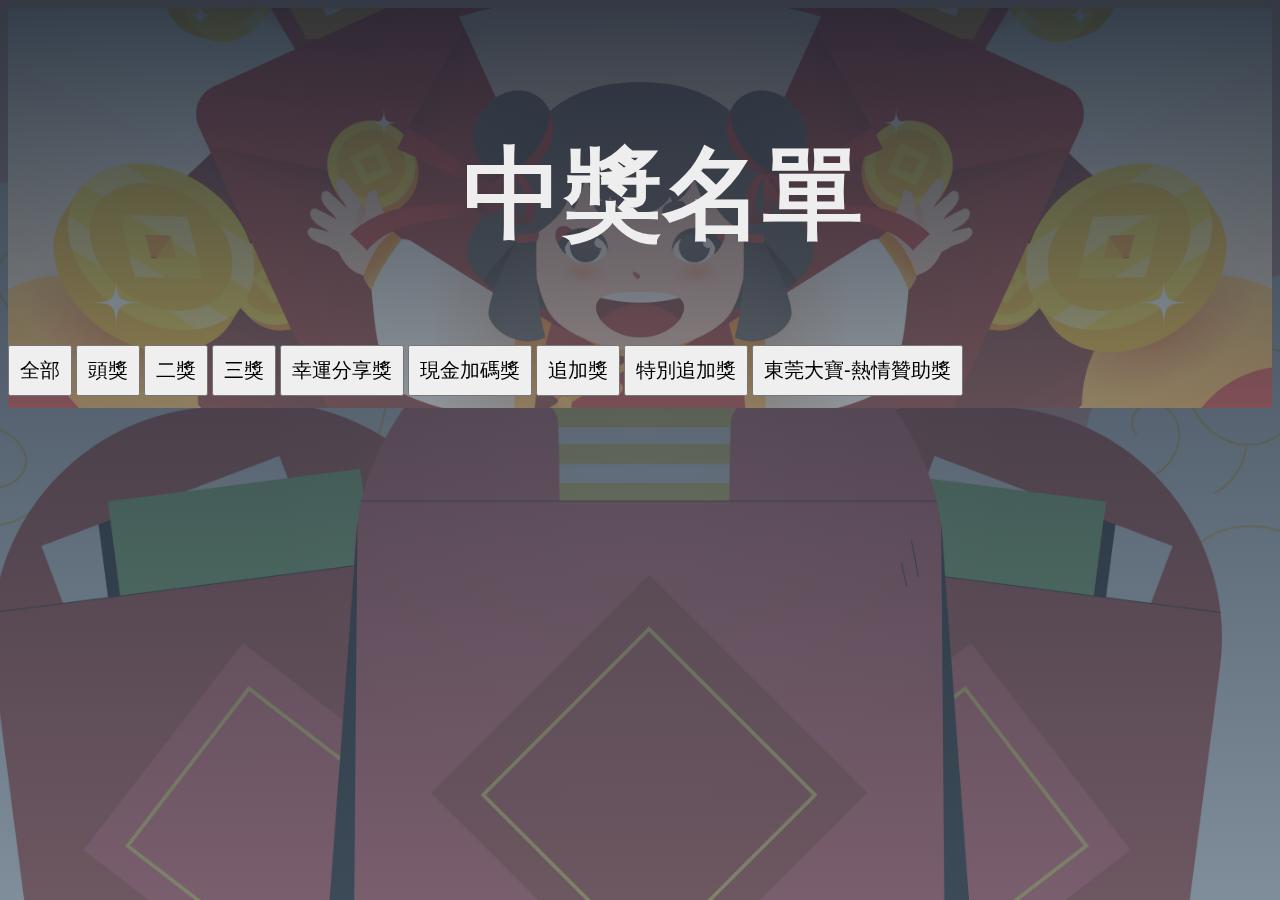
<file: winnersData.html>
<!DOCTYPE html>
<html lang="zh-Hant">
<head>
    <meta charset="UTF-8">
    <title>中獎名單</title>
    <meta name="viewport"
    content="width=device-width, initial-scale=1.0">
    <script src="https://cdn.sheetjs.com/xlsx-0.20.3/package/dist/xlsx.full.min.js"></script>
    <link href="https://cdn.jsdelivr.net/npm/bootstrap@5.3.8/dist/css/bootstrap.min.css" rel="stylesheet"
    integrity="sha384-sRIl4kxILFvY47J16cr9ZwB07vP4J8+LH7qKQnuqkuIAvNWLzeN8tE5YBujZqJLB" crossorigin="anonymous">
    <link rel="stylesheet" href="https://cdnjs.cloudflare.com/ajax/libs/animate.css/4.1.1/animate.min.css"/>
<body>
  <div class="main my-5">
    <audio id="bgm" src="./music/runrunman.mp3" loop preload="auto"></audio>
      <div class="container">
          <div class="row">
              <div class="col-2 smore-img">
                <div class="prize-tabs d-flex w-100 justify-content-center gap-4">
                  <button data-prize="all" class="activebtn btn btn-light">全部</button>
                  <button data-prize="1" class="btn btn-light">頭獎</button>
                  <button data-prize="2" class="btn btn-light">二獎</button>
                  <button data-prize="3" class="btn btn-light">三獎</button>
                  <button data-prize="9" class="btn btn-light">幸運分享獎</button>
                  <button data-prize="10" class="btn btn-light">現金加碼獎</button>
                  <button data-prize="12" class="btn btn-light">追加獎</button>
                  <button data-prize="11" class="btn btn-light">特別追加獎</button>
                  <button data-prize="13" class="btn btn-light">東莞大寶-熱情贊助獎</button>
                </div>
              </div>
              <div class="col-12 d-flex justify-content-center align-items-center bg-light p-5">
                  <ul id="winner-list"
                  class="fs-3 "></ul>
              </div>
          </div>
      </div>
  </div>

<style>
body::before {
  content: '';
  position: fixed;
  inset: 0;
  z-index: -1;

  background-image:
      radial-gradient(
      circle at center,
      rgba(255,255,255,0.03),
      rgba(255,255,255,0) 50%
      ),
      linear-gradient(
      180deg,
      rgba(30,42,56,0.9),
      rgba(74,94,113,0.7)
      ),
      url('prizeimg.jpg');
  background-repeat: no-repeat, no-repeat;
  background-position: center, center;
  background-size: cover;
}

ul {
  margin: 0;
  padding: 0;
  list-style: none;
  width: 100%;
  }

li {
  display: flex;
  justify-content: space-between;
  padding: 10px 0;
  border-bottom: 1px solid #eee;
}

li span {
  display: inline-block;
}

.smore-img {
  position: sticky;
  top: 0;
  z-index: 1000;
  width: 100%;
  height: 400px;
  background-image:
    radial-gradient(
      circle at center,
      rgba(189, 7, 7, 0.03),
      rgba(234, 182, 182, 0) 50%
      ),
      linear-gradient(
      180deg,
      rgba(30,42,56,0.9),
      rgba(94, 105, 114, 0.7)
      ),
  url('happynewyear.jpg');
  background-repeat: no-repeat, no-repeat;
  background-position: center, center;
  background-size: cover;
}
.smore-img::before {
  position: absolute;
  content: '中獎名單';
  top: 30%;
  left: 36%;
  font-size: 100px;
  font-weight: 600;
  color: #eee;
}

.prize-tabs {
  position: absolute;
  bottom: 3%;
  button {
    font-size: 20px;
    font-weight: 500;
    padding: 10px;
  }
}

.right-col {
  display: flex;
  justify-content: end;
  flex: 1;
  text-align: left;
}

.center-col {
  display: flex;
  justify-content: end;
  flex: 1;
  text-align: end;
}
</style>
<script>
  const list = document.getElementById('winner-list');
  const winnerData = JSON.parse(localStorage.getItem('winnerData') || '[]');

  winnerData.sort((a, b) => {
      if (a.prizeValue !== b.prizeValue) return a.prizeValue - b.prizeValue;
      return a.drawOrder - b.drawOrder;
  });

  const bgm = document.getElementById('bgm');

  bgm.volume = 0;          // 起始音量 0
  const targetVolume = 1; // 最終音量（自己調，0~1）
  const fadeDuration = 3000; // 淡入時間（毫秒）

  function fadeInMusic() {
    bgm.play().catch(() => {
    });

    const stepTime = 50;
    const step = targetVolume / (fadeDuration / stepTime);

    const fadeInterval = setInterval(() => {
      if (bgm.volume < targetVolume) {
        bgm.volume = Math.min(bgm.volume + step, targetVolume);
      } else {
        clearInterval(fadeInterval);
      }
    }, stepTime);
  }

  document.addEventListener('click', function startOnce() {
    fadeInMusic();
    document.removeEventListener('click', startOnce);
  });

function renderList(data) {
  list.innerHTML = '';

  data.forEach(w => {
    const li = document.createElement('li');

    const bonusText = w.specialBonus ? `  ${w.specialBonus}` : '';
    const amountText = w.prizeAmounts ? w.prizeAmounts : '';

    const shareHTML = (w.prizeValue === 9 && w.shareToName)
    ? `<div class="left-col">分享人：${w.shareToName}</div>`
    : '';

    li.innerHTML = `
      <span class="left-col">
        ${w.prize}【金額：${amountText}${bonusText}】
      </span>
      <span class="center-col">${shareHTML}</span>
      <span class="right-col">
        ${w.dept} - ${w.name}
      </span>
    `;
    list.appendChild(li);
  });
}
const buttons = document.querySelectorAll('.prize-tabs button');

buttons.forEach(btn => {
  btn.addEventListener('click', () => {

    buttons.forEach(b => b.classList.remove('active'));
    btn.classList.add('active');

    const prize = btn.dataset.prize;

    if (prize === 'all') {
      renderList(winnerData);
    } else {
      const filtered = winnerData.filter(
        w => w.prizeValue === Number(prize)
      );
      renderList(filtered);
    }
  });
});
renderList(winnerData);



</script>

</body>
</html>
</file>
